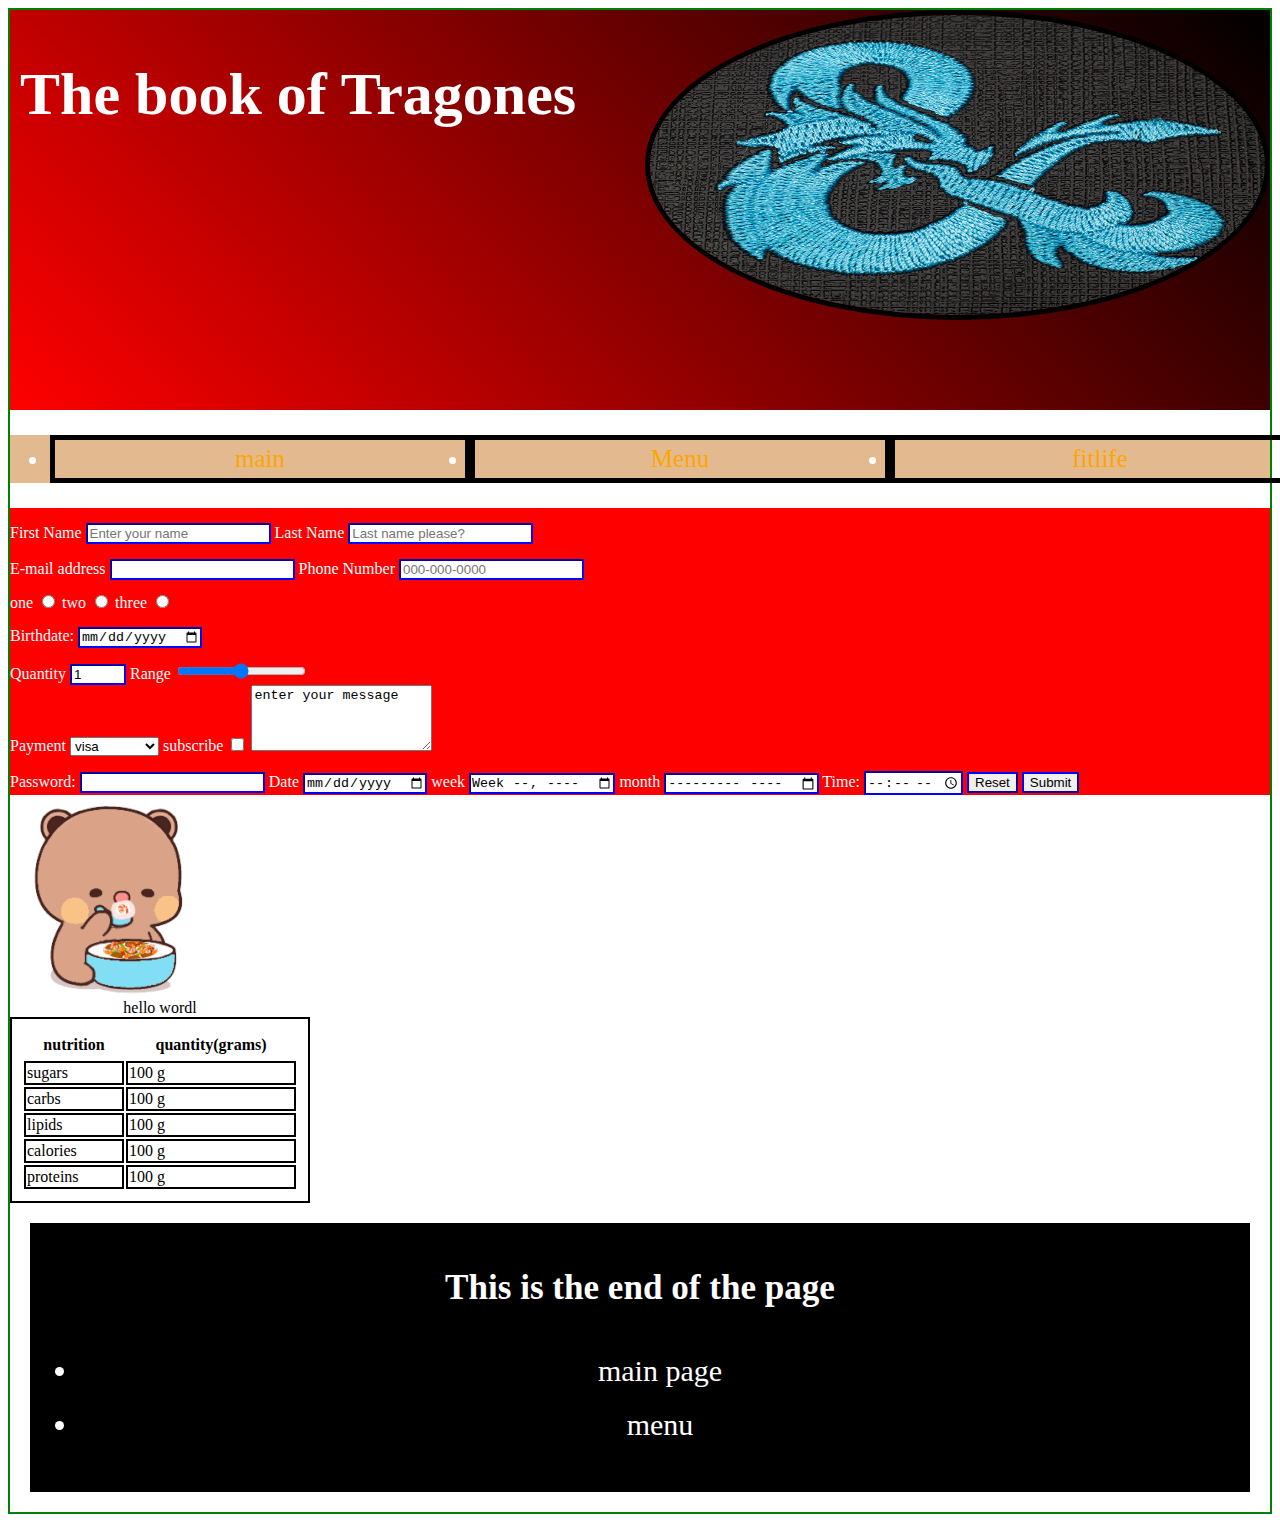
<file: index.html>
<!DOCTYPE html>
<html lang="en">
    <head>
        <meta charset="utf-8">
        <title>Recipe Book</title>
        <link href="style.css" rel="stylesheet" type="text/css">

    </head>
    <body>
        <header class="page_header">
            <h1 class="header_h1">The book of Tragones</h1>
            <img src="images/book_cover.webp" alt="book picture" class="header_image">
            
        </header>

        <nav>
            <ul  class="page_bar">

                <li><a href="index.html">main</a> </li>
                <li><a href="menu.html" >Menu</a> </li>
                <li><a href="fitlife.html">fitlife</a></li>
            </ul>
        </nav>
    
        
        <form>
            <label for="F_name">First Name</label>
            <input type="text" id="F_name" placeholder="Enter your name" required>

            <label for="L_name">Last Name</label>
            <input type="text" id="L_name" placeholder="Last name please?" required>

            <br>
            <label for="Email_address">E-mail address</label>
            <input type="email" id="Email_address">

            <label for="P_number">Phone Number</label>
            <input type="tel" id="P_number" placeholder="000-000-0000">
            <!--place the value instead of place holder offers 
            a preset number value
            <input type="tel" id="P_number" value="000-000-0000">
            -->
            <br>

            <label for="A_option">one</label>
            <input type="radio" id="A_option" name="favorite_number">
            <label for="B_option">two</label>
            <input type="radio" id="B_option" name="favorite_number">
            <label for="C_option">three</label>
            <input type="radio" id="C_option" name="favorite_number">
            <br>

            <label for="B_date" >Birthdate:</label>
            <input type="date"  id="B_date" name="B_date">
            <br>
            
            <label for="quantity">Quantity</label>
            <input type="number" id="quantity" name="quantity" min="0" max="99" value="1" >
            <label for="range">Range</label>
            <input type="range" id="range" name="range" min="0" max="10">
            <br>

            <label for="payment">Payment</label>
            <select id="payment" name="payment">
                <option value="visa">visa</option>
                <option value="mastercard">mastercard</option>
                <option value="gold">Au</option>
            </select>

            <label for="subscribe">subscribe</label>
            <input type="checkbox" id="subscription" name="subscribe">

            <textarea name="my_textarea" rows="4" columns="5">enter your message</textarea>
            <br>

            <label for="password">Password: </label>
            <input type="password" id="pwd" name="password">

            <label for="cur_date">Date</label>
            <input type="date" name="cur_date">
            <label for="week">week</label>
            <input type="week" id="week" name="week">
            <label for="month">month</label>
            <input type="month" id="month" name="month">
            <label for="my_time">Time: </label>
            <input type="time" id="time" name="my_time">

            <input type="reset">
            <input type="submit" value="Submit">

            
        </form>

        
        <img src="images/dudu.gif" alt="dudu eating">
        <table>
            <caption>hello wordl</caption>
            <tr>
                <th>nutrition</th>
                <th>quantity(grams)</th>
                
            </tr>
            <tr>
                <td class="column_one">sugars </td>
                <td class="column_two" >100 g</td>
            </tr>
            <tr>
                <td class="column_one">carbs </td>
                <td class="column_two">100 g</td>
            </tr>
            <tr>
                <td class="column_one">lipids</td>
                <td class="column_two">100 g</td>
            </tr>
            <tr>
                <td class="column_one">calories</td>
                <td class="column_two">100 g</td>

            </tr>
            <tr>
                <td class="column_one">proteins</td>
                <td class="column_two">100 g</td>
            </tr>

        </table>




        <footer class="page_footer">
            <h3> This is the end of the page</h3>
            <ul>
                <li>main page</li>
                <li>menu</li>

            </ul>
        </footer>




    </body>
</html>
</file>
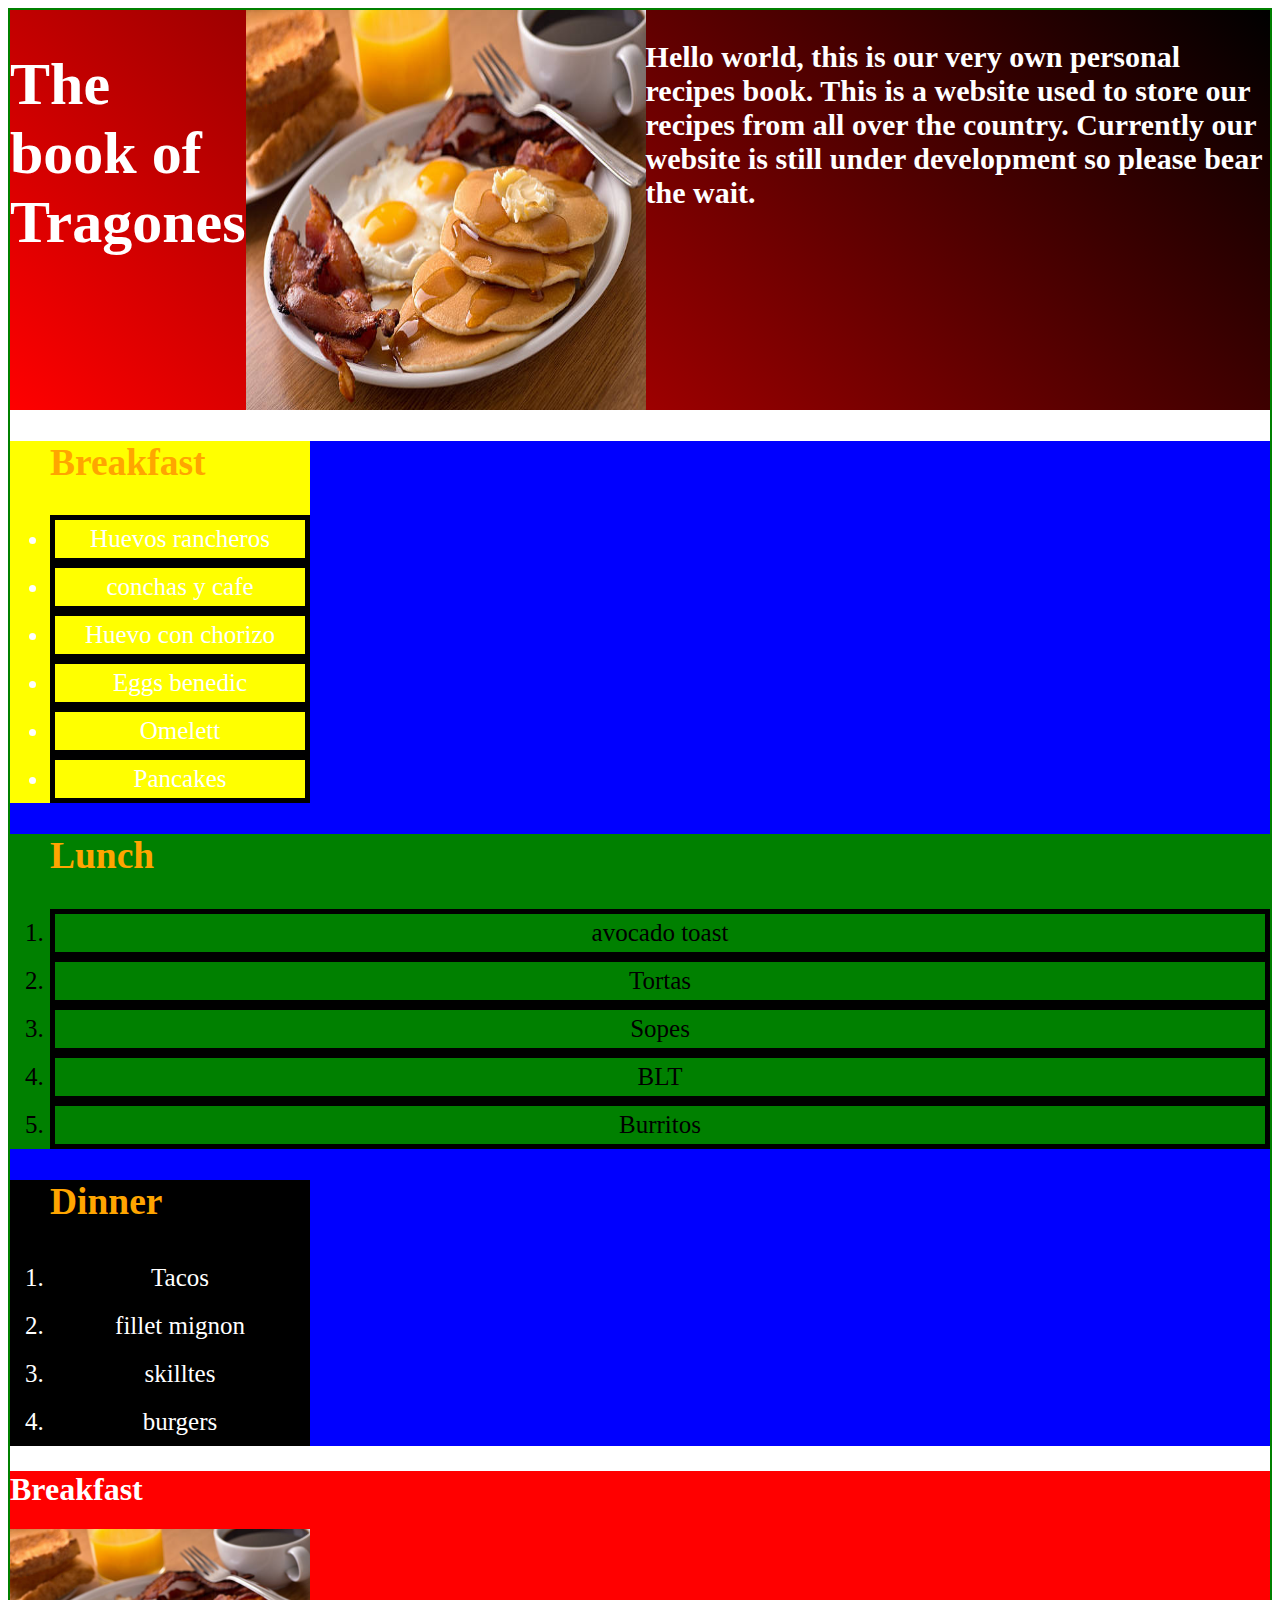
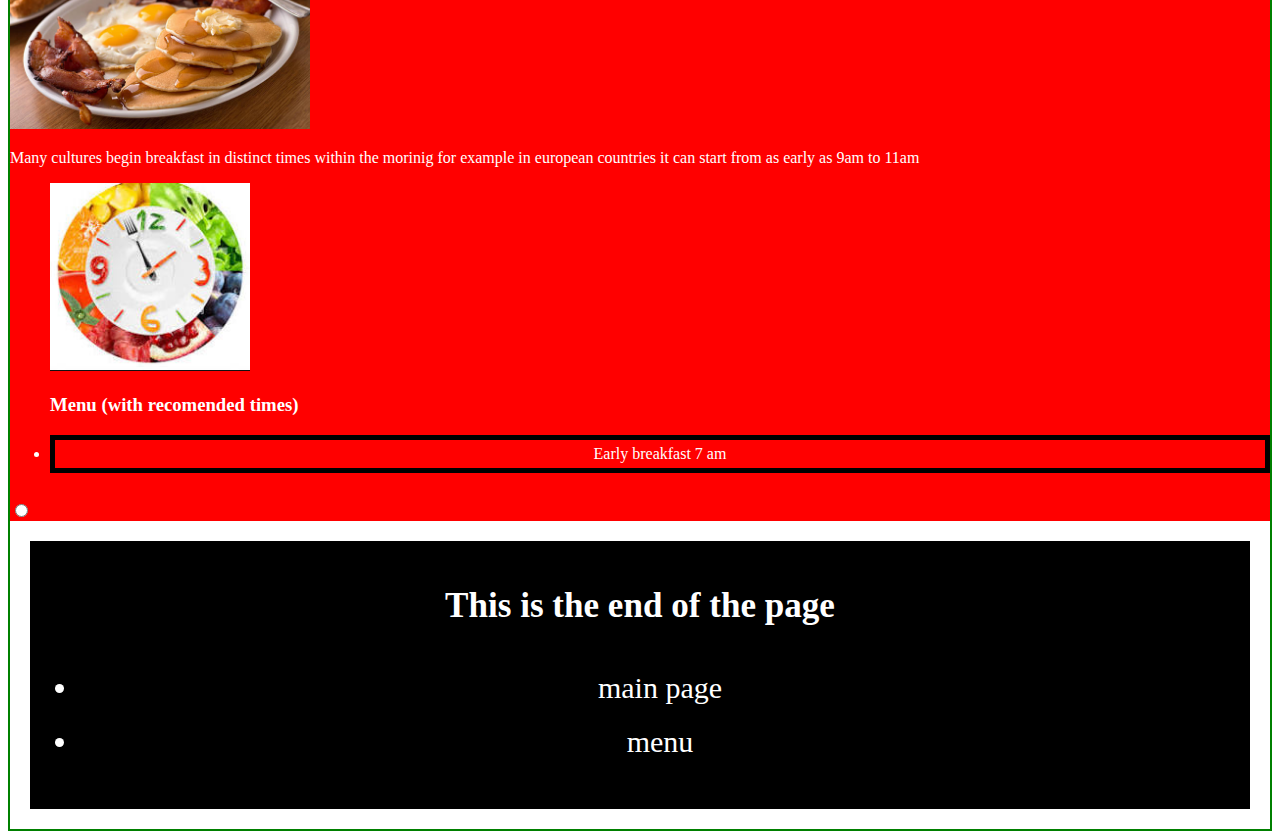
<file: food_index.html>
<!DOCTYPE html>
<html lang="en">
    <head>
        <title>Recipe Book</title>
        <link href="style.css" rel="stylesheet" type="text/css" />
        <style>
            header {
                font-size: 20px;
                color: Red;
                /*font-family: sanscrit; */
                font-weight: 1000;

            }
            nav {
                background-color: blue;
                color: white;
                weight: 500;
                font-size: 25px;

            }


        </style>

    </head>
    <body>
        <header class="page_header">
            <h1>The book of Tragones</h1>
            <img src="images/breakfast.jpg" alt="food image"
            width="400px">

            <p>Hello world, this is our very own personal recipes
                book. This is a website used to store our recipes
                from all over the country. Currently our website is 
                still under development so please bear the wait. 
            </p>
        </header>
        <nav>
            <div id="Breakfast_menu">
                <ul>
                    <h2><a href="#" target="_blank">Breakfast</a> </h2>
                    <li>Huevos rancheros</li>
                    <li>conchas y cafe</li>
                    <li>Huevo con chorizo</li>
                    <li>Eggs benedic</li>
                    <li>Omelett</li>
                    <li>Pancakes</li>
                </ul>
            </div>
        
            <div>
                <ol style="background-color: green; color:black;">
                    <h2><a href="#">Lunch</a> </h2>
                    <li>avocado toast</li>
                    <li>Tortas</li>
                    <li>Sopes</li>
                    <li>BLT</li>
                    <li>Burritos</li>
                </ol>
            </div>

            <div id="Dinner_menu">
                <ol>
                    <h2><a href="#">Dinner</a> </h2>
                    <li>Tacos</li>
                    <li>fillet mignon</li>
                    <li>skilltes</li>
                    <li>burgers</li>
                </ol>
            </div>
        </nav>

        <article style="background-color: red; color: white;" >
            <h1>Breakfast</h1>
            <a href="#"><img src="images/breakfast.jpg" alt="breakfast image" width="300px"></a>
            <p>Many cultures begin breakfast in
                distinct times within the morinig for 
            example in european countries it can start 
        from as early as 9am to 11am </p>

        <ul>
            <img src="images/clock.jpg" alt="clock image" width="200px">
            <h3>Menu (with recomended times)</h3>
            <li> Early breakfast 7 am</li>
        </ul>

         <input type="radio">       
        </article>

        <!--
        <form>
            <input type="text">
        </form>

        -->
        <footer class="page_footer">
            <h3> This is the end of the page</h3>
            <ul>
                <li>main page</li>
                <li>menu</li>

            </ul>
        </footer>




    </body>
</html>
</file>
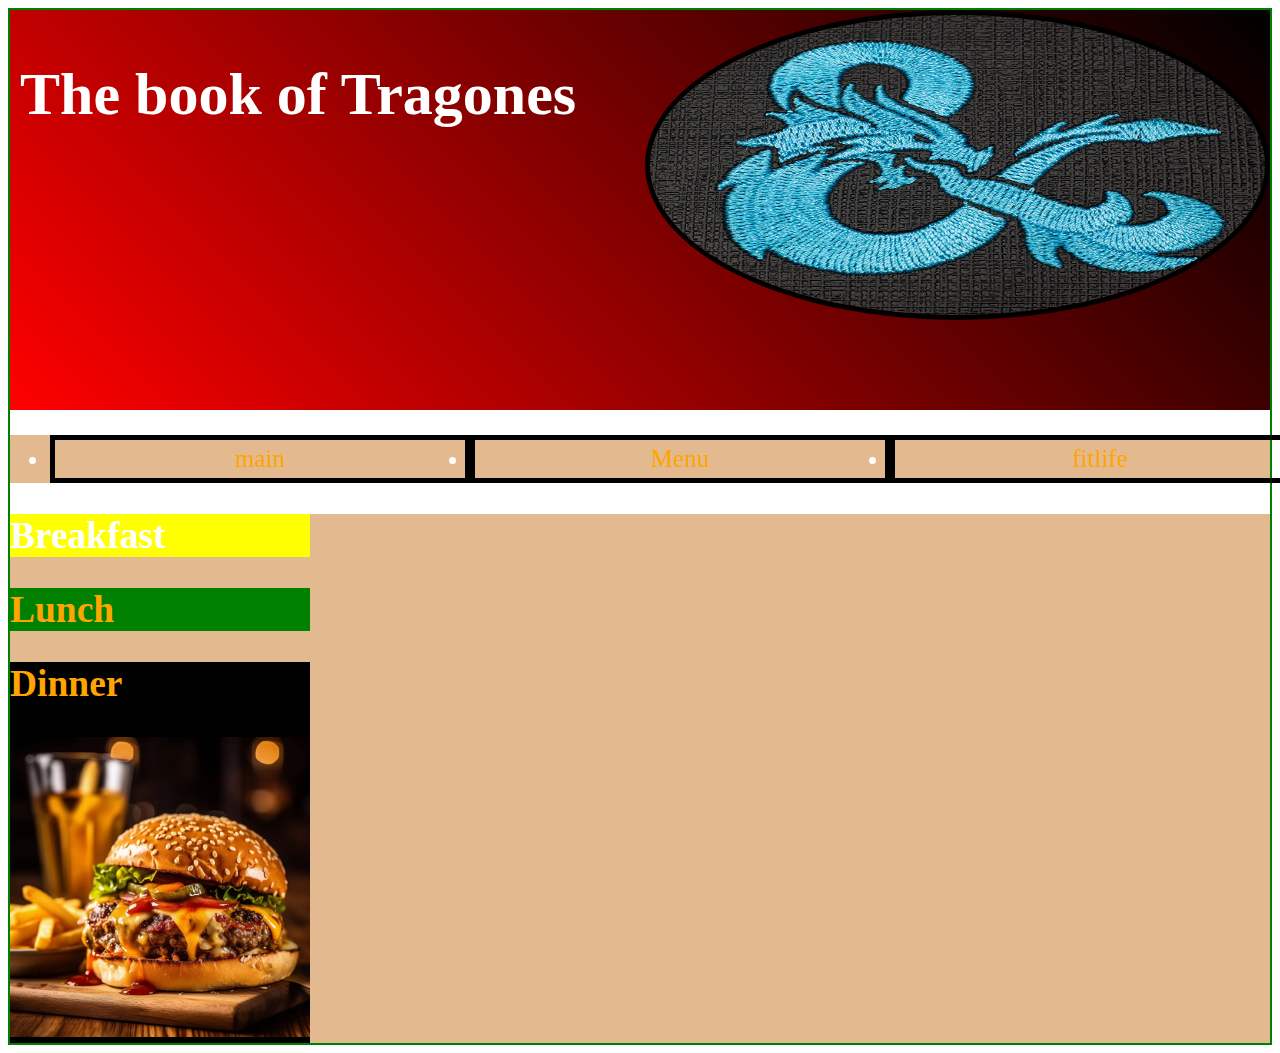
<file: menu.html>
<!DOCTYPE html>
<html lan="en">
    <head>
        <meta charset="utf-8">
        <title> Menu</title>
        <link href="style.css" rel="stylesheet" type="text/css">
    </head>
    <body>
        <header class="page_header">
            <h1 class="header_h1">The book of Tragones</h1>
            <img src="images/book_cover.webp" alt="book picture" class="header_image">
        </header>
        <nav>
            <ul  class="page_bar">

                <li><a href="index.html">main</a> </li>
                <li><a href="menu.html" >Menu</a> </li>
                <li><a href="fitlife.html">fitlife</a> </li>
            </ul>
        </nav>
        <div>
            <nav>
                <div id="Breakfast_menu">
                    <div class="menu">
					    <h2>Breakfast</h2>
                        <ul class="hidden_menu" >
                            <li><a href="#" class="mex_animation">Huevos rancheros</a> </li>
                            <li><a href="#" class="mex_animation">conchas y cafe</a> </li>
                            <li><a href="#" class="mex_animation">Huevo con chorizo</a> </li>
                            <li><a href="#" class="usa_animation">Eggs benedic</a> </li>
                            <li><a href="#" class="persian_animation">Omelett</a> </li>
                            <li><a href="#" class="greece_animation">Pancakes</a> </li>
                        </ul>
                        
					</div>
                </div>
            
                <div id="Lunch_menu">
                    <div class="menu">
                        <h2><a href="#">Lunch</a> </h2>
                        <ol  class="hidden_menu">
                            <li><a href="#">avocado toast</a> </li>
                            <li><a href="#">Tortas</a></li>
                            <li><a href="#">Sopes</a></li>
                            <li><a href="#">BLT</a></li>
                            <li><a href="#">Burritos</a></li>
                        </ol>
                    </div>  
                </div>
    
                <div id="Dinner_menu">
                    <div class="menu">
                        <h2><a href="#">Dinner</a> </h2>
                        <img src="images/burger_image.webp" alt="burger image" class="menu_image">
                        <ol class="hidden_menu">
                            <li><a href="#" class="transitions">Tacos</a> </li>
                            <li><a href="#" class="transitions">fillet mignon</a> </li>
                            <li><a href="#" class="transitions">skillets</a> </li>
                            <li><a href="#" class="transitions"> burgers</a></li>
                        </ol>
                    </div>
                </div>
            </nav>
        </div>

    </body>
</html>
</file>
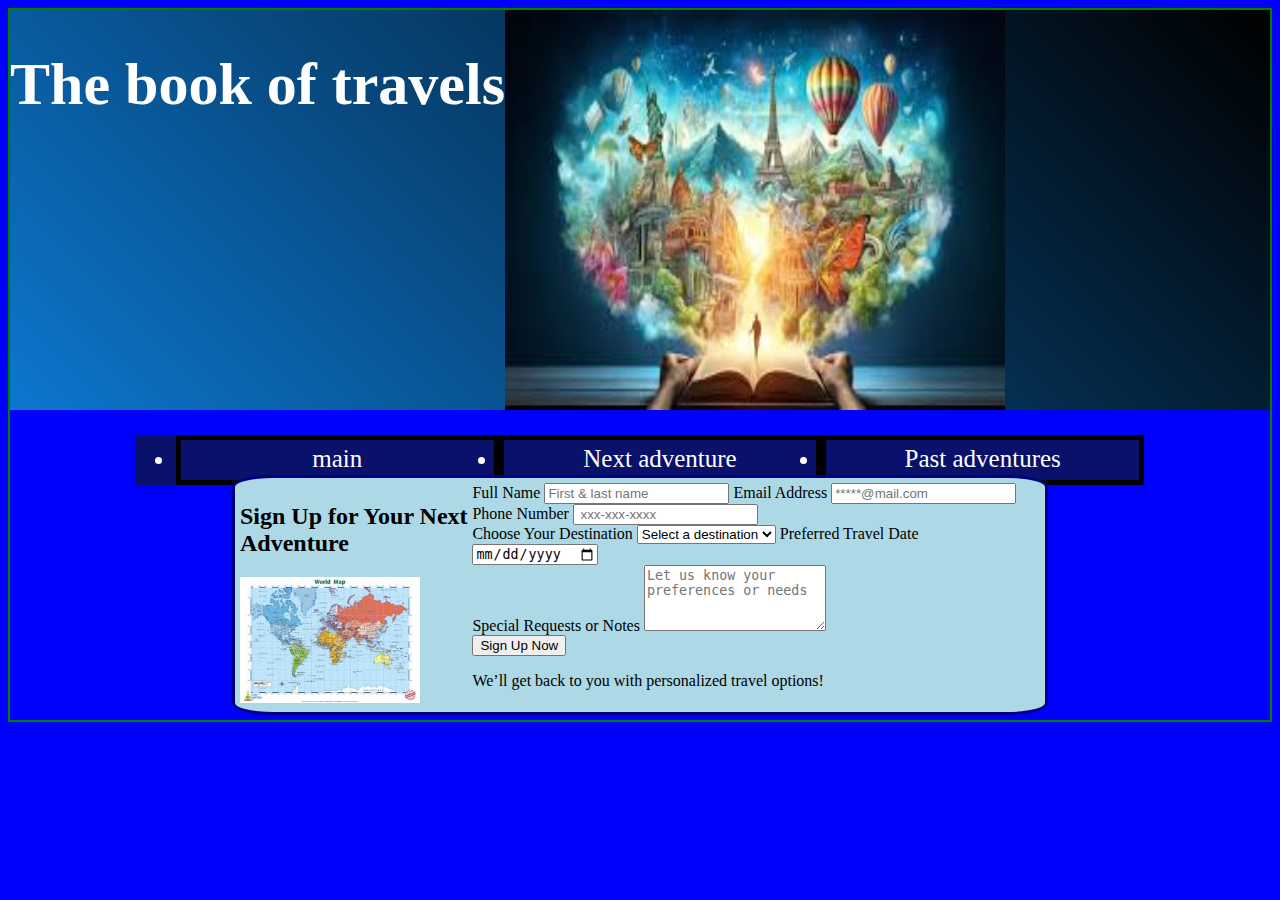
<file: final website/booking.html>
<!DOCTYPE html>
<html lang="en">
    <head>
        <meta charset="utf-8">
        <title>Booking</title>
        <link href="styles.css" rel="stylesheet" type="text/css">

    </head>
    <body>
        <header class="page_header">
            <h1 class="header_h1">The book of travels</h1>
            <img src="header_img.jpg" alt="header picture" class="header_img">
        </header>
        <nav>
            <ul  class="page_bar">

                <li><a href="main.html" class="main_nav">main</a> </li>
                <li><a href="booking.html" class="next_adventure" >Next adventure</a> </li>
                <li><a href="previous_img.html" class="past_adventure">Past adventures</a></li>
            </ul>
        </nav>
        <div class="signup_form">
            <div>
                <h2>Sign Up for Your Next Adventure</h2>
            
                <img src="form_img.jpg" alt="little map" class="form_img">
            </div>
            <form action="submit_form.php" method="post">
              <label for="fullName">Full Name</label>
              <input type="text" id="fullName" name="fullName" placeholder="First & last name" required>
              

              <label for="email">Email Address</label>
              <input type="email" id="email" name="email" placeholder="*****@mail.com" required>
              
              <label for="phone">Phone Number</label>
              <input type="tel" id="phone" name="phone" placeholder=" xxx-xxx-xxxx" required>
              <br>
              <label for="destination">Choose Your Destination</label>
              <select id="destination" name="destination" required>
                <option value="">Select a destination</option>
                <option value="Florida">Florida</option>
                <option value="Arizona">Arizona</option>
                <option value="Hawaii">Hawaii</option>
                <option value="Alaska">Alaska</option>
              </select>
              
              <label for="travelDate">Preferred Travel Date</label>
              <input type="date" id="travelDate" name="travelDate" required>
              
              <br>
              <label for="specialRequests">Special Requests or Notes</label>
              <textarea id="specialRequests" name="specialRequests" rows="4" placeholder="Let us know your preferences or needs"></textarea>
              <br>
              <button type="submit">Sign Up Now</button>
              
              <p>We’ll get back to you with personalized travel options!</p>
            </form>
          </div>
</html>
</file>
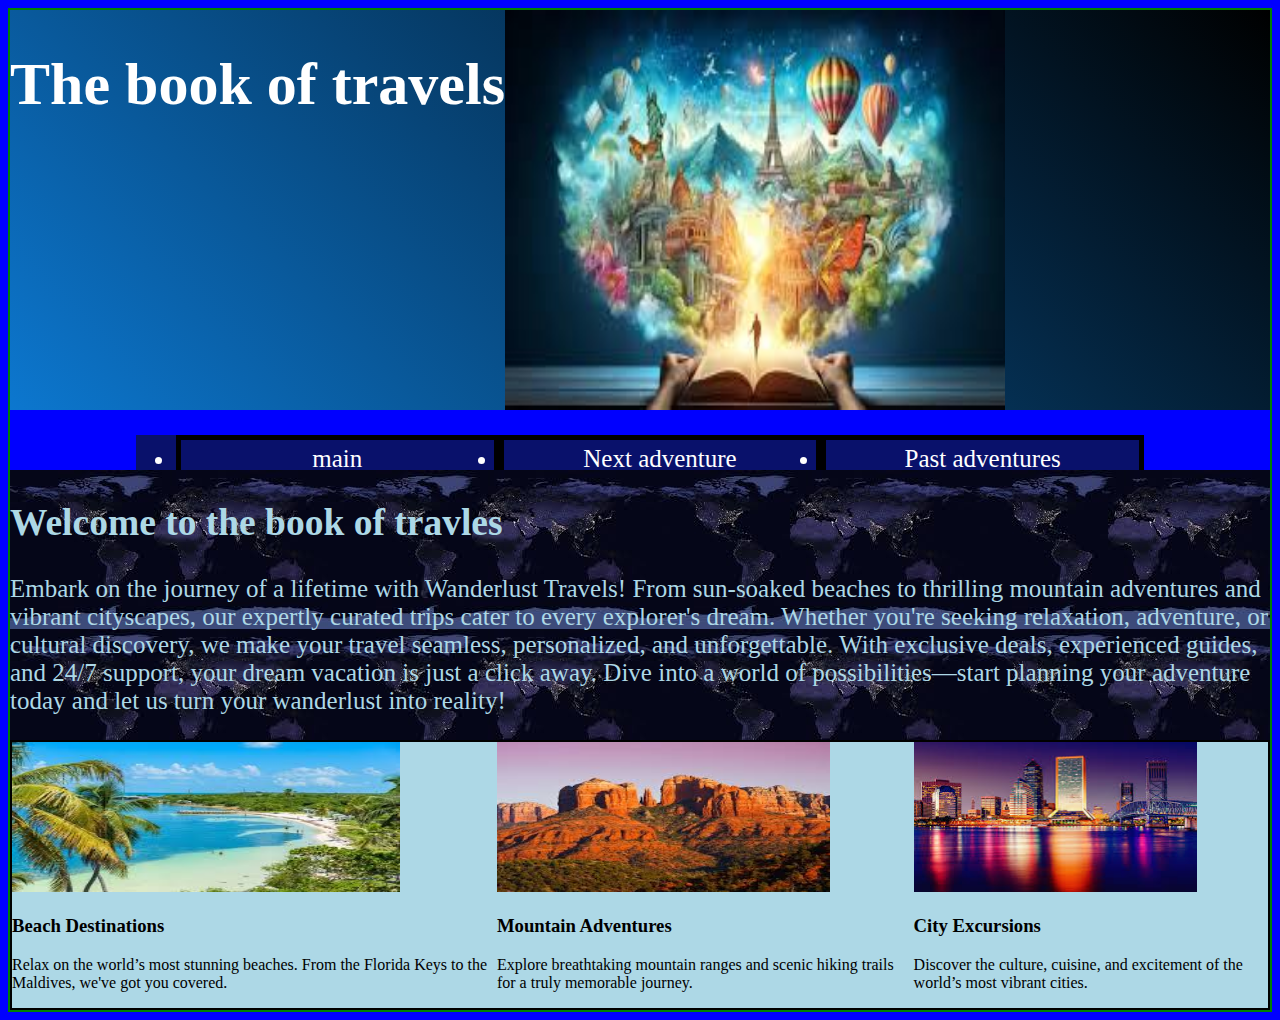
<file: final website/main.html>
<!DOCTYPE html>
<html lang="en">
    <head>
        <meta charset="utf-8">
        <title>Adventure book</title>
        <link href="styles.css" rel="stylesheet" type="text/css">

    </head>
    <body>
        <header class="page_header">
            <h1 class="header_h1">The book of travels</h1>
            <img src="header_img.jpg" alt="header picture" class="header_img">
        </header>
        <nav>
            <ul  class="page_bar">

                <li><a href="main.html" class="main_nav">main</a> </li>
                <li><a href="booking.html" class="next_adventure" >Next adventure</a> </li>
                <li><a href="previous_img.html" class="past_adventure">Past adventures</a></li>
            </ul>
        </nav>
        <div class="main_incentive">
            <h2>Welcome to the book of travles</h2>
            <p>
                Embark on the journey of a lifetime with Wanderlust Travels! From sun-soaked
                 beaches to thrilling mountain adventures and vibrant cityscapes, our expertly 
                 curated trips cater to every explorer's dream. Whether you're seeking relaxation,
                adventure, or cultural discovery, we make your travel seamless, personalized, 
                and unforgettable. With exclusive deals, experienced guides, and 24/7 support, 
                your dream vacation is just a click away. Dive into a world of possibilities—start 
                planning your adventure today and let us turn your wanderlust into reality!
            </p>
        </div>

        <article class="excursion_incentives">
            <div>
                <img src="florida_beaches.jpg" alt="Beach Paradise" class="main_imgs">
                <h3>Beach Destinations</h3>
                <p>Relax on the world’s most stunning beaches. From the Florida Keys to the Maldives, we've got you covered.</p>
              </div>
              <div>
                <img src="arizona_mountains.jpg" alt="Mountain Escapes" class="main_imgs">
                <h3>Mountain Adventures</h3>
                <p>Explore breathtaking mountain ranges and scenic hiking trails for a truly memorable journey.</p>
              </div>
              <div>
                <img src="city_img.jpg" alt="City Excursions" class="main_imgs">
                <h3>City Excursions</h3>
                <p>Discover the culture, cuisine, and excitement of the world’s most vibrant cities.</p>
              </div>
        </article>
    </body>
</html>
</file>
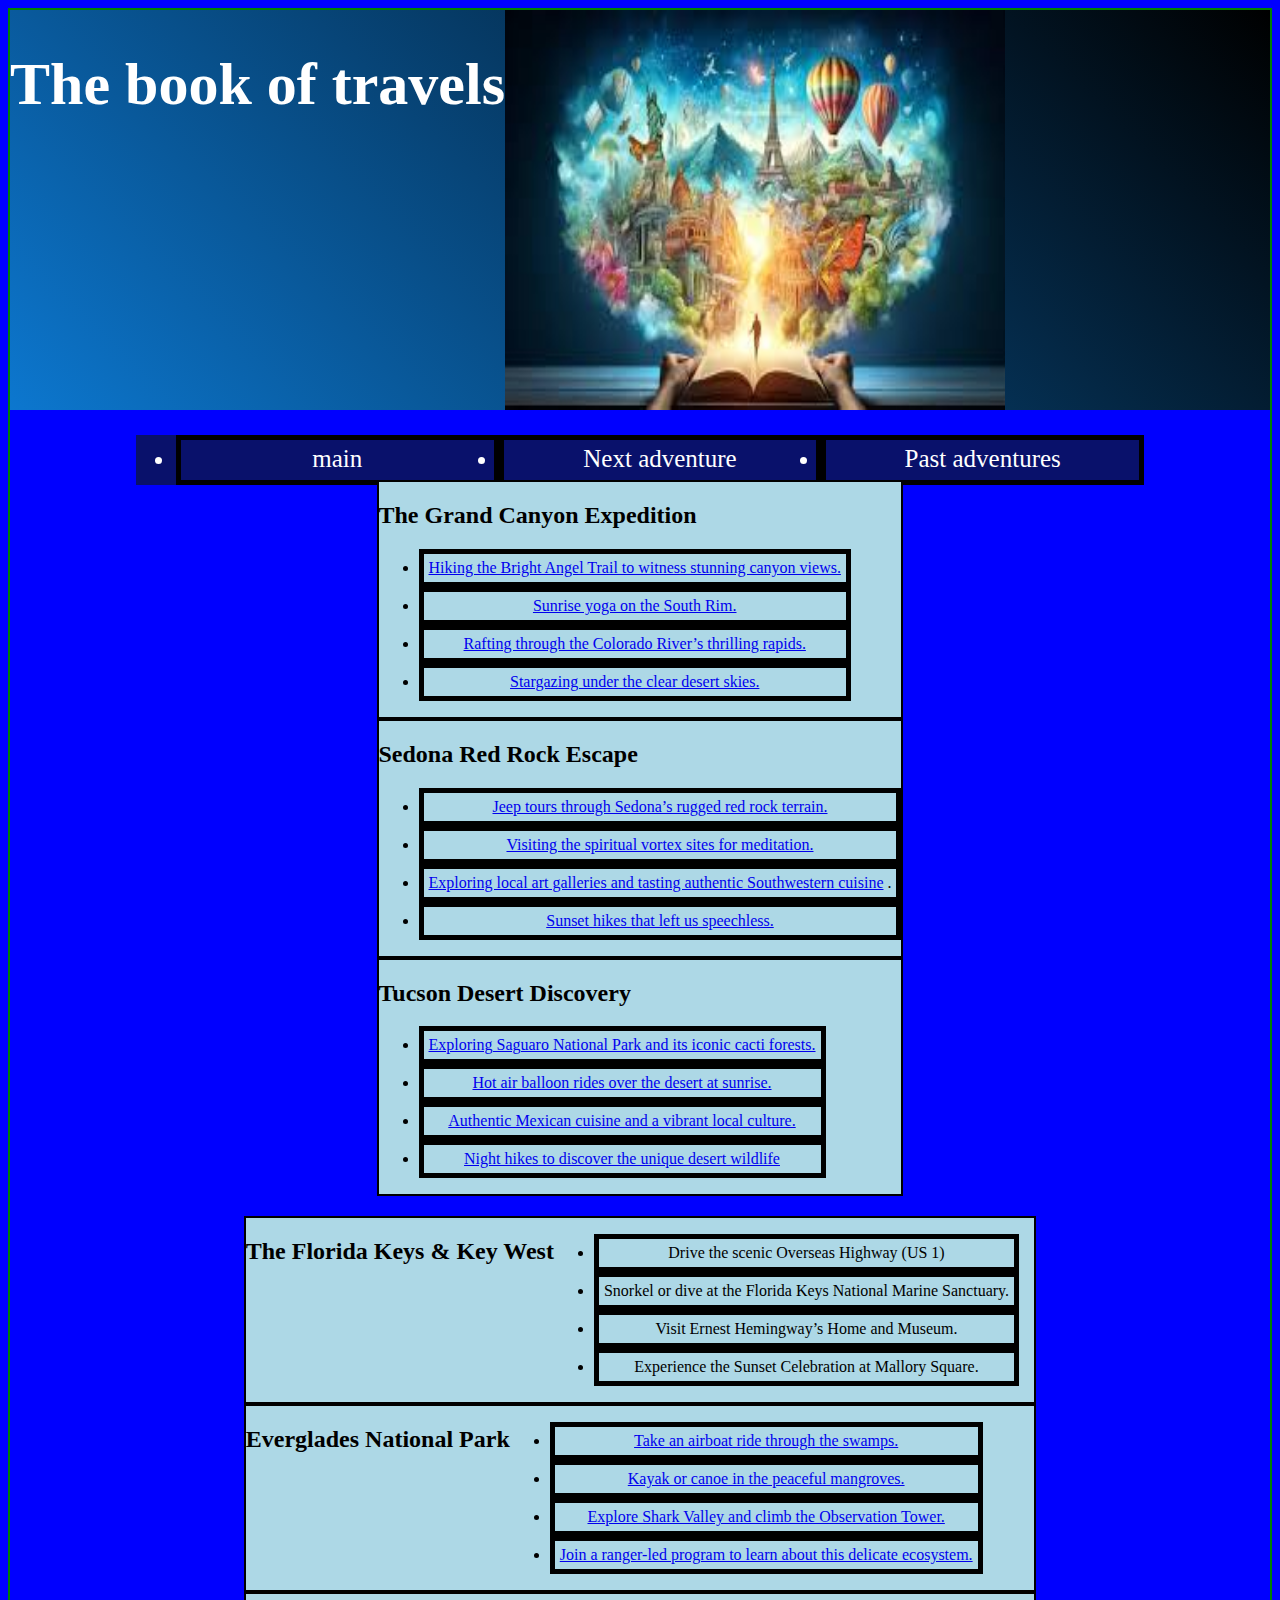
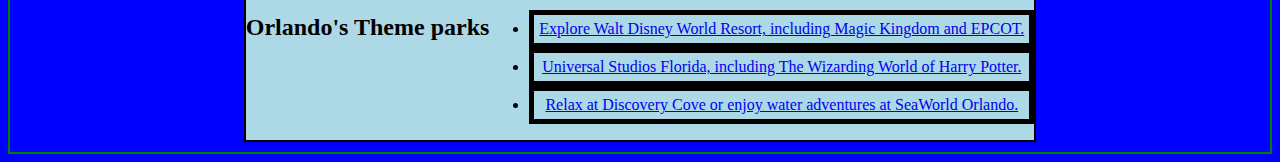
<file: final website/previous_img.html>
<!DOCTYPE html>
<html lang="en">
    <head>
        <meta charset="utf-8">
        <title>Adventure book</title>
        <link href="styles.css" rel="stylesheet" type="text/css">

    </head>
    <body>
        <header class="page_header">
            <h1 class="header_h1">The book of travels</h1>
            <img src="header_img.jpg" alt="header picture" class="header_img">
        </header>
        <nav>
            <ul  class="page_bar">

                <li><a href="main.html" class="main_nav">main</a> </li>
                <li><a href="booking.html" class="next_adventure" >Next adventure</a> </li>
                <li><a href="previous_img.html" class="past_adventure">Past adventures</a></li>
            </ul>
        </nav>
        <div class="Arizona" >
            <article>
                <div class="article_past">
                    <h2>The Grand Canyon Expedition</h2>
                <ul>
                    <li>
                       <a href="#" class="bright_angel"> Hiking the Bright Angel Trail to witness stunning
                        canyon views.</a>
                    </li>
                    <li><a href="#" class="south_rim">Sunrise yoga on the South Rim.</a> </li>
                    <li><a href="#" class="rapids">Rafting through the Colorado River’s thrilling rapids.</a> </li>
                    <li><a href="#" class="desert_night">Stargazing under the clear desert skies.</a> </li>
                </ul>
                </div>
                <div>
                    <img src="bright_angel.jpg" alt="3_sliding pictures" class="arizona_imgs" id="bright_angel">
                    <img src="south_rim.jpg" alt="3_sliding pictures" class="arizona_imgs" id="south_rim">
                    <img src="rapids.jpg" alt="3_sliding pictures" class="arizona_imgs" id="rapids">
                    <img src="night_sky.jpg" alt="Night sky in the dessert" class="arizona_imgs" id="night_sky">
                </div>
            </article>
            <script>
                document.addEventListener("DOMContentLoaded", () => {
                  const links = document.querySelectorAll(".article_past a"); // Select all links
                  const images = document.querySelectorAll(".arizona_imgs"); // Select all images
              
                  links.forEach((link) => {
                    link.addEventListener("click", (e) => {
                      e.preventDefault(); // Prevent default navigation
                      const targetId = link.className; // Get the class name (same as image id)
              
                      // Remove the active class from all images
                      images.forEach((img) => img.classList.remove("active"));
              
                      // Add the active class to the corresponding image
                      const targetImage = document.getElementById(targetId);
                      if (targetImage) targetImage.classList.add("active");
              
                      // Redirect to the same page
                      window.location.href = `#${targetId}`;
                    });
                  });
                });
              </script>
            
            <article>
                <div class="article_past">
                    <h2> Sedona Red Rock Escape</h2>
                    <ul>
                        <li><a href="#" class="sedona_terrain">Jeep tours through Sedona’s rugged red rock terrain.</a> </li>
                        <li><a href="#" class="spiritual_vortex">Visiting the spiritual vortex sites for meditation.</a> </li>
                        <li><a href="#" class="arts_cuisine">Exploring local art galleries and tasting authentic Southwestern cuisine</a> .</li>
                        <li><a href="#" class="sunset_hike">Sunset hikes that left us speechless.</a> </li>

                    </ul>
                </div>
                
            </article>
            
            <article>
                <div class="aticle_past">
                    <h2>Tucson Desert Discovery</h2>
                    <ul>
                        <li><a href="#" class="cacti_forest">Exploring Saguaro National Park and its iconic cacti forests.</a> </li>
                        <li><a href="#" class="air_ballon">Hot air balloon rides over the desert at sunrise.</a> </li>
                        <li><a href="#" class="mexican_cuisine">Authentic Mexican cuisine and a vibrant local culture.</a> </li>
                        <li><a href="#" class="night_saguaro">Night hikes to discover the unique desert wildlife</a> </li>
                    </ul>
                </div>
                
            </article>
        </div>
        
        <div class="Florida">
            <article>
                <h2>The Florida Keys & Key West</h2>
                <ul>
                    <li><a href="#" class="#"></a>Drive the scenic Overseas Highway (US 1)</li>
                    <li><a href="#" class="#"></a>Snorkel or dive at the Florida Keys National Marine Sanctuary.</li>
                    <li><a href="#" class="#"></a>Visit Ernest Hemingway’s Home and Museum.</li>
                    <li><a href="#" class="#"></a>Experience the Sunset Celebration at Mallory Square.</li>
                </ul>
            </article>
            <article>
                <h2>Everglades National Park</h2>
                <ul>
                    <li><a href="#" class="#">Take an airboat ride through the swamps.</a> </li>
                    <li><a href="#" class="#">Kayak or canoe in the peaceful mangroves.</a> </li>
                    <li><a href="#" class="#">Explore Shark Valley and climb the Observation Tower.</a> </li>
                    <li><a href="#" class="#">Join a ranger-led program to learn about this delicate ecosystem.</a> </li>
                </ul>

            </article>
            <article>
                <h2>Orlando's Theme parks</h2>
                <ul>
                    <li><a href="#" class="#">Explore Walt Disney World Resort, including Magic Kingdom and EPCOT.</a></li>
                    <li><a href="#" class="#">Universal Studios Florida, including The Wizarding World of Harry Potter.</a> </li>
                    <li><a href="#" class="#">Relax at Discovery Cove or enjoy water adventures at SeaWorld Orlando.</a> </li>
                </ul>
            </article>
        </div>
</html>
</file>
<file: style.css>
/*    SIMPLE KEYWORDS
color: red;
margin: auto;
      TEXT KEYWORDS
text-align: center or right or left;
font-size: 000px;
font-weight: 1000;      WHAT IS THIS FOR?
text-decoration-color: blue;

border: (line width) 2px, (line type) solid, (color) red;

*/

body {
    border: 2px , solid, green;
}

.page_header {
    font-size: 30px;
    font-weight: bold;
    color: #ffff;

    background: linear-gradient(45deg,red,black);
    height: 400px;
    width: 100%;
    
    display: flex;
    /* justify-content:  */

}
.header_h1 {
    width: 20%;
    padding: 10px;
    
    flex:1;
}
.header_image {
    width: 100px;
    height: 300px;
    border-radius: 50%;

    border: 5px solid black;

    
    
    flex:1;


}



nav {
    background-color: rgba(227,186,143,1);
    color: white;
    weight: 500;
    font-size: 25px;

}
.page_bar {
    width:100%;

    height:10%;

    display:flex;
}
li {
    text-align: center;
    border: 5px solid black;
    padding: 5px;
    /*margin: 5px;*/


    flex:1;

}

/* ------------ INDEX.HTML PAGE ---------------------*/
table {
    border: 2px solid black;
    padding: 10px;
    width: 300px;
    
}
th {
    padding: 5px;
    margin: 10px;
    text-align: center;
}
td {
    border: 2px solid black;
    border-collapse: collapse;
}

form {
    background-color: red;
    color: white;
}
input {
    margin-top: 15px;
    color: black;
    border-color: blue;
}

/* 
------hovering and changing things for ALL links-----------
*/
a {
    color:orange;
    text-decoration: none;

}
a:visited {
    color:red;

}
a:hover {
    color:black;
    text-decoration: underline;
}
a:focus { /*selected and ABOUT to receive info,  */
    color: green;
}
a:active {/* WHILE an action is being taken */
    color:yellow;
}

/*
---------------menu.html page -------------------------
*/
.menu_image {
    width: 300px;
    height: 300px;
}
#Breakfast_menu {
    background-color: yellow;
    width: 300px;
}
#Lunch_menu {
    background-color: green;
    width: 300px;
}
#Dinner_menu {
    background-color:#000000;
    width: 300px;
}

            /*hover effects for menu.html divs*/
.hidden_menu {
    display: none;
    border: 3px solid black;
}
.menu:hover img  {
    height:100px;
    width: 100px;
}
.menu:hover .hidden_menu {
    display: block;
    
}
                /*LINK ANIMATIONS */
.latino_animations {
    color: green;

}
@keyframes green_white {
    from {
        color:green;
    }
    to {
        color: white;
    }
}
.latino_animations:hover {
    animation: green_white 4s;
}

.mex_animation {
    color: green;
}
@keyframes mex_flag {
    0% {color: green;}
    30% {color: white;}
    60% {color: red;}
}
.mex_animation:hover {
    animation: mex_flag 6s linear infinite;
}
.usa_animation {
    color: blue;
}
@keyframes usa_flag {
    0% {color:blue;}
    33% {color:white;}
    66% {color: red;}
}
.usa_animation:hover {
    animation: usa_flag 9s ease-in infinite;
}

.persian_animation {
    color: green;
}
@keyframes persian_flag {
    0% {color: green;}
    20% {color: white;}
    40% {color: gold;}
    60% {color: white;}
    80% {color: red;}
}
.persian_animation:hover {
    animation: persian_flag 10s ease-out infinite;
}
.greece_animation {
    color: blue;
    width: 400px;
    height:200px;
    border: 4px solid black;
    border-radius: 30%;
    background-color: white;

    transition: color 3s ease-out;

}
@keyframes greece_flag {
    0% {
        color: blue;
        background-color: white;
    }
    50% {
        color:white;
        background-color: blue;
    }
}
.greece_animation:hover {
    animation: greece_flag 4s ease-in-out infinite;

}
.transitions {
    color: yellow;
    background-color: black;
    transition: color 4s;
}
.transitions:hover {
    color: green;
    background-color: white;
}

/*-----------FITLIFE.HTML PAGE  ---------------------*/

.recipe_page {
    background-image: url('images/leather_book.jpg');
    background-repeat: no-repeat;
    background-size: 170%;
    width:100%;
    height: auto;

    display:flex;
    flex-wrap: wrap;

}
.recipe_instructions {
    color: black;
    width:60%;
    height: auto;

    flex:2;
}
.recipe_img {
    width:500px;
    flex: 1;
}

.soundboard {
    display: flex;
    flex-wrap: wrap;
    gap: 20px;
    justify-content: center;
    margin-bottom: 20px;
}
.sound-button {
    background-color: tan;
    border: 2px solid black;
    color: #ffffff;
    font-size: 16px;
    padding: 15px 25px;
    cursor: pointer;
    text-align: center;
    text-decoration: none;
    display: inline-block;
}
.sound-button:hover {
    background-color: #4a90e2;
}

/*-----------------------------------------------*/

.page_footer {
    font-size: 30px;
    text-align: center;
    background-color: #000000;
    color: #ffff;
    margin:20px;
    padding: 10px;
}
</file>
<file: final website/styles.css>
body {
    border: 2px solid green;
    background-color: blue;
    animation: body_animation 3s linear;
    display:flex;
    flex-direction: column;
    justify-content: center;
    align-items: center;
}

@keyframes body_animation {
    0% {color: rgb(12,119,207);}
    30% {color: blue;}
    60% {color: rgb(9,17,107);}
}


.page_header {
    font-size: 30px;
    font-weight: bold;
    color: #ffff;

    background: linear-gradient(45deg,rgb(12, 119, 207), rgba(0,0,0,1));
    height: 400px;
    width: 100%;
    
    display: flex;
    /* justify-content:  */

}
.header_img {
    width: 500px;
    
}
nav {
    
    color: white;
    text-decoration: none;
    
    font-size: 25px;
    width:80%;
    height:60px;
}
.main_nav {
    text-decoration: none;
    color: white;
    
}
.next_adventure {
    text-decoration: none;
    color: white;
   
}
.past_adventure {
    text-decoration: none;
    color: white;
    
}

.page_bar {
    
    background-color: rgb(9, 17, 107);
    height:50px;

    display:flex;
}
li {
    
    text-align: center;
    border: 5px solid black;
    padding: 5px;
    /*margin: 5px;*/


    flex:1;

}
/*------------------main.html----------------------------*/
.main_incentive {
    color: lightblue;
    background-image: url(incentive_img.jpg);
    font-size: 25px;
    height:30%;
    
}
.main_imgs {

    width: 80%;
    height: 150px;

}

/*-------------------nav hover animations-------------*/
.main_nav:hover {
    animation: main_button 3s linear;
}
.next_adventure:hover {
    animation: main_button 3s linear;
}
.past_adventure:hover {
    animation: main_button 3s linear;
}

@keyframes main_button {
    0% {color: rgb(12,119,207);}
    30% {color: blue;}
    60% {color: rgb(9,17,107);}
    80% {color: blue;}
}

/*-----------previous_img.html web page-------------------*/
.Arizona {
    padding:5px;
    margin: 5px;
}
.Florida {
    padding: 5px;
    margin: 5px;
}

article {
    border: 2px solid black;
    background-color:#ADD8E6 ;
    display: flex;

}
/* Hide all images initially */

.arizona_imgs {
    display: none; /* hide all images */
    width: 100%; 
    max-width: 500px; 
    margin-top: 20px;
  }
  
/* Show the active image */
.arizona_imgs.active {
    display: block;
  }
  
/* -----------Form page for booking.hmtl---------*/
.signup_form {

    padding: 5px;
    margin:5px;
    width: 800px;
    border: 3px solid navy;
    background-color: lightblue;
    border-radius: 5%;
    display:flex;
}
.form_img {
    width:180px;
}
</file>
